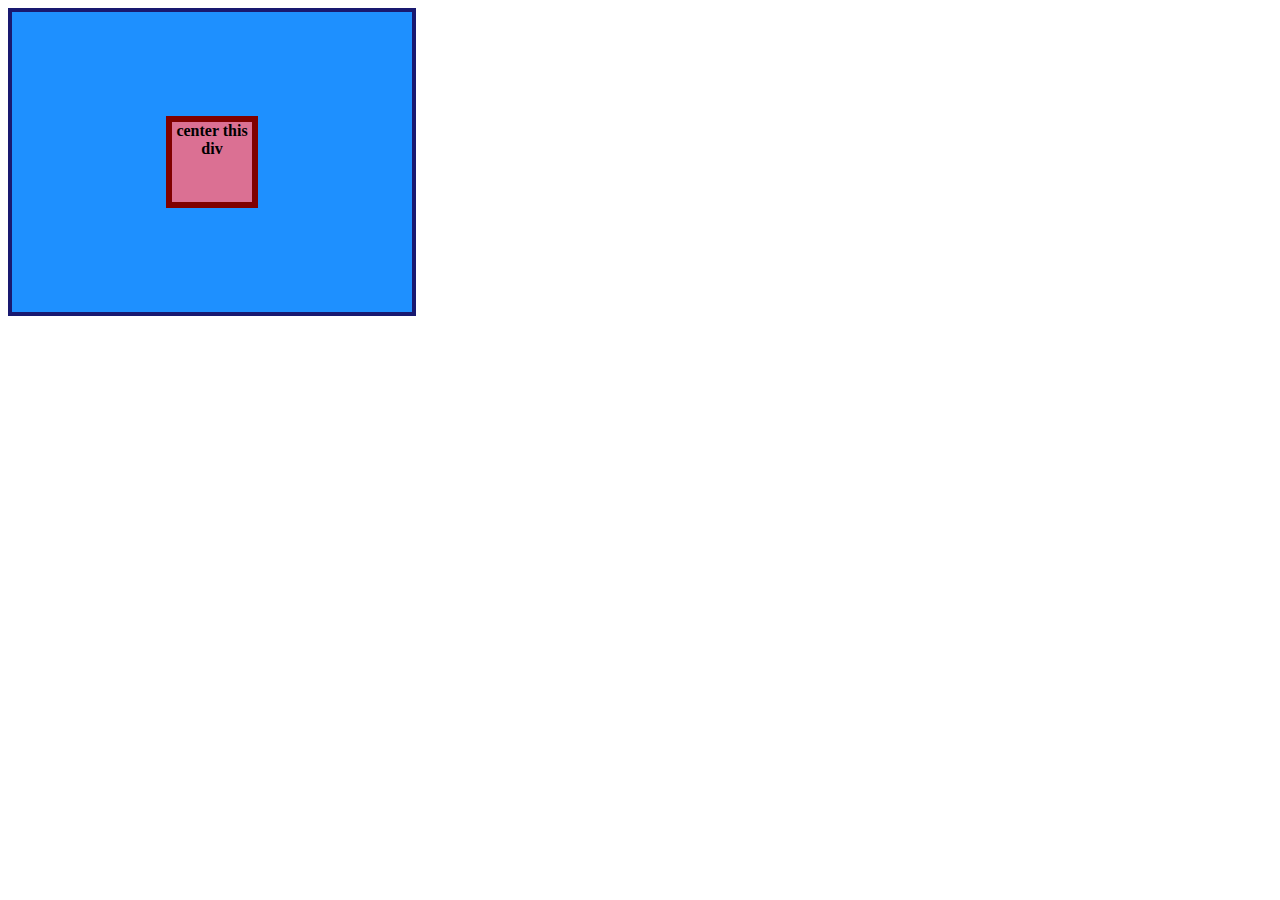
<file: flex/01-flex-center/index.html>
<!DOCTYPE html>
<html lang="en">

<head>
  <meta charset="UTF-8">
  <meta http-equiv="X-UA-Compatible" content="IE=edge">
  <meta name="viewport" content="width=device-width, initial-scale=1.0">
  <title>CENTER THIS DIV</title>
  <link rel="stylesheet" href="style.css">
</head>

<body>
  <div class="container">
    <div class="box">center this div</div>
  </div>
</body>

</html>
</file>
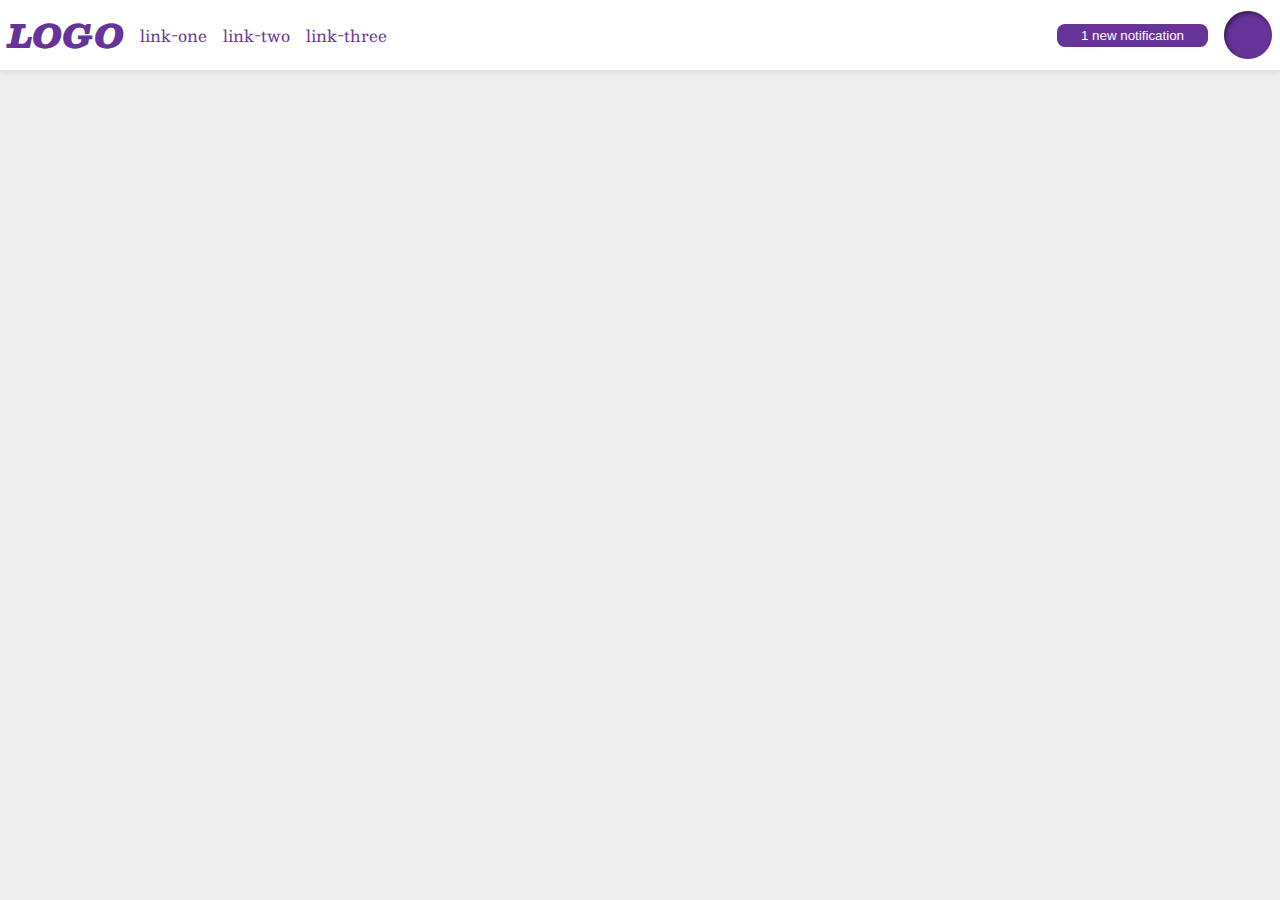
<file: flex/03-flex-header-2/index.html>
<!DOCTYPE html>
<html lang="en">

<head>
  <meta charset="UTF-8">
  <meta http-equiv="X-UA-Compatible" content="IE=edge">
  <meta name="viewport" content="width=device-width, initial-scale=1.0">
  <title>Flex Header 2</title>
  <link rel="stylesheet" href="style.css">
</head>

<body>
  <div class="header">
    <div class="left">
      <div class="logo">
        LOGO
      </div>
      <ul class="links">
        <li><a href="google.com">link-one</a></li>
        <li><a href="google.com">link-two</a></li>
        <li><a href="google.com">link-three</a></li>
      </ul>
    </div>
    <div class="right">
      <button class="notifications">
        1 new notification
      </button>

      <div class="profile-image"></div>
    </div>
  </div>
</body>

</html>
</file>
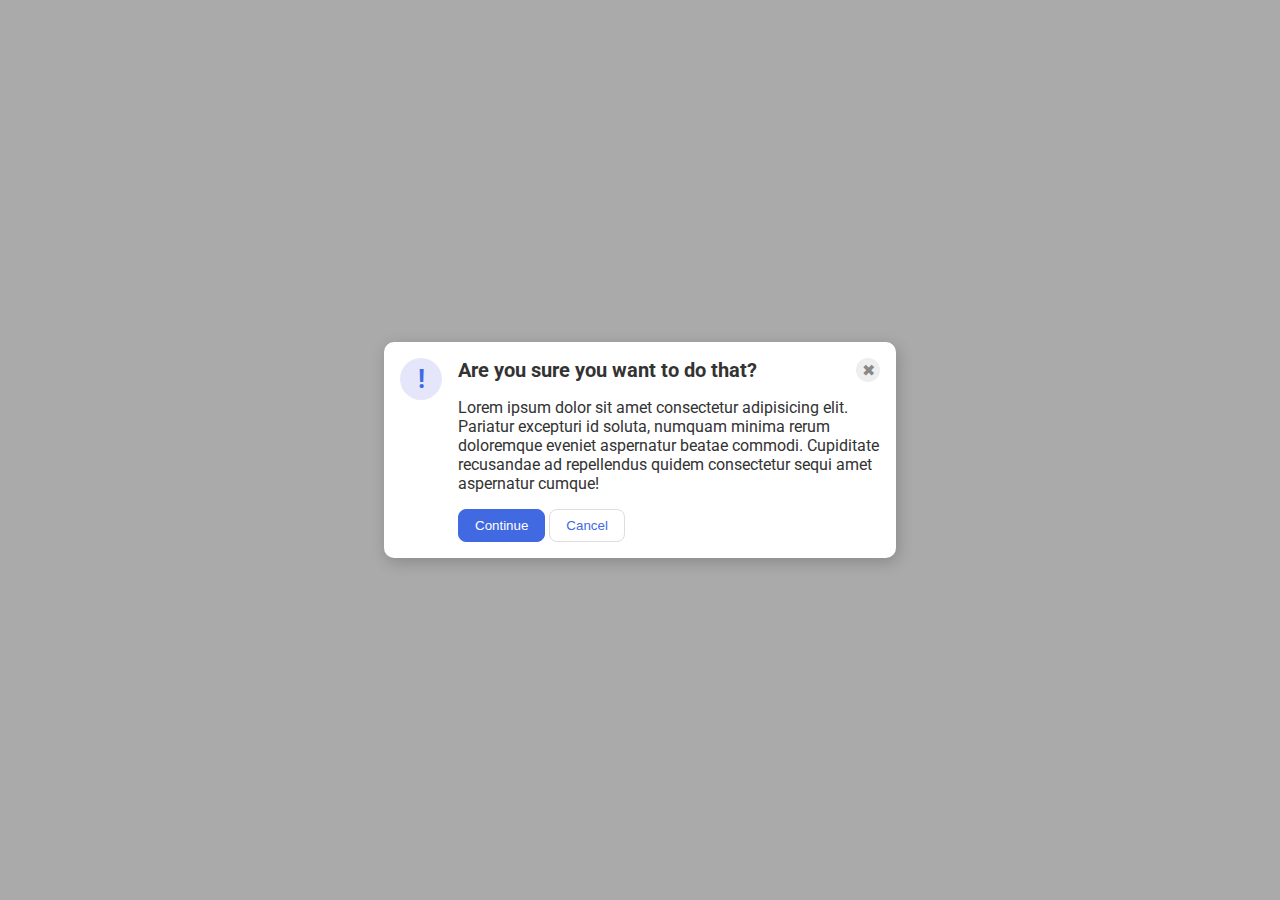
<file: flex/05-flex-modal/index.html>
<!DOCTYPE html>
<html lang="en">

<head>
  <meta charset="UTF-8">
  <meta http-equiv="X-UA-Compatible" content="IE=edge">
  <meta name="viewport" content="width=device-width, initial-scale=1.0">
  <link rel="stylesheet" href="style.css">
  <title>Modal</title>
</head>

<body>
  <div class="modal">

    <div class="icon">!</div>
    <div class="container">
      <div class="header">Are you sure you want to do that?
        <div class="close-button">✖</div>
      </div>
      <div class="text">Lorem ipsum dolor sit amet consectetur adipisicing elit. Pariatur excepturi id soluta, numquam
        minima rerum doloremque eveniet aspernatur beatae commodi. Cupiditate recusandae ad repellendus quidem
        consectetur
        sequi amet aspernatur cumque!</div>
      <button class="continue">Continue</button>
      <button class="cancel">Cancel</button>
    </div>
  </div>

</body>

</html>
</file>
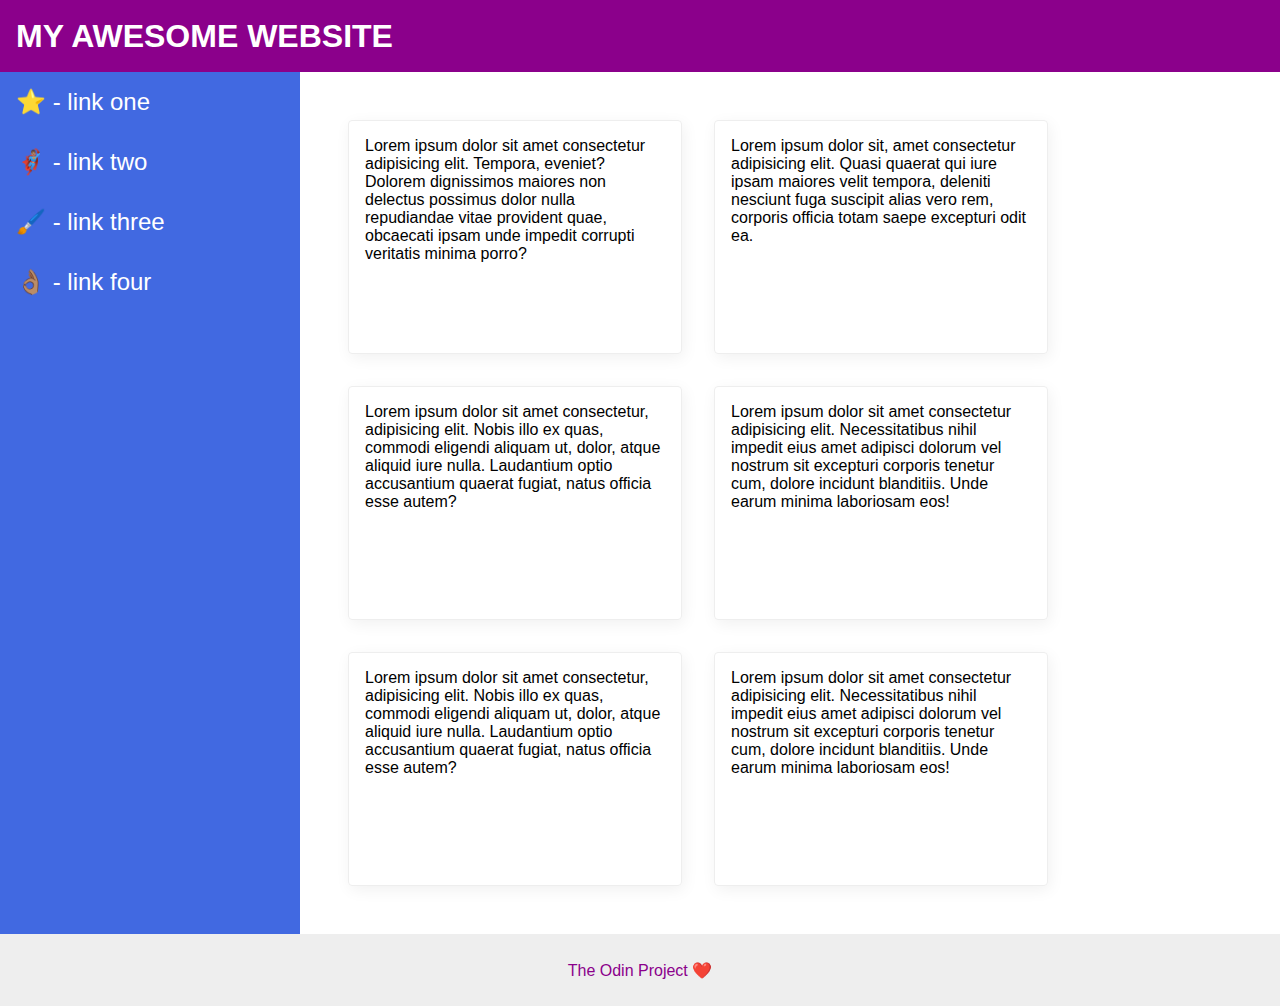
<file: flex/07-flex-layout-2/index.html>
<!DOCTYPE html>
<html lang="en">

<head>
  <meta charset="UTF-8">
  <meta http-equiv="X-UA-Compatible" content="IE=edge">
  <meta name="viewport" content="width=device-width, initial-scale=1.0">
  <title>The Holy Grail</title>
  <link rel="stylesheet" href="style.css">
</head>


<div class="header">
  MY AWESOME WEBSITE
</div>

<div class="body">
  <div class="sidebar">
    <ul>
      <li><a href="#">⭐ - link one</a></li>
      <li><a href="#">🦸🏽‍♂️ - link two</a></li>
      <li><a href="#">🖌️ - link three</a></li>
      <li><a href="#">👌🏽 - link four</a></li>
    </ul>
  </div>

  <div class="container">
    <div class="card">Lorem ipsum dolor sit amet consectetur adipisicing elit. Tempora, eveniet? Dolorem dignissimos
      maiores non delectus possimus dolor nulla repudiandae vitae provident quae, obcaecati ipsam unde impedit corrupti
      veritatis minima porro?</div>
    <div class="card">Lorem ipsum dolor sit, amet consectetur adipisicing elit. Quasi quaerat qui iure ipsam maiores
      velit tempora, deleniti nesciunt fuga suscipit alias vero rem, corporis officia totam saepe excepturi odit ea.
    </div>

    <div class="card">Lorem ipsum dolor sit amet consectetur, adipisicing elit. Nobis illo ex quas, commodi eligendi
      aliquam ut, dolor, atque aliquid iure nulla. Laudantium optio accusantium quaerat fugiat, natus officia esse
      autem?</div>

    <div class="card">Lorem ipsum dolor sit amet consectetur adipisicing elit. Necessitatibus nihil impedit eius amet
      adipisci dolorum vel nostrum sit excepturi corporis tenetur cum, dolore incidunt blanditiis. Unde earum minima
      laboriosam eos!</div>


    <div class="card">Lorem ipsum dolor sit amet consectetur, adipisicing elit. Nobis illo ex quas, commodi eligendi
      aliquam ut, dolor, atque aliquid iure nulla. Laudantium optio accusantium quaerat fugiat, natus officia esse
      autem?</div>
    <div class="card">Lorem ipsum dolor sit amet consectetur adipisicing elit. Necessitatibus nihil impedit eius amet
      adipisci dolorum vel nostrum sit excepturi corporis tenetur cum, dolore incidunt blanditiis. Unde earum minima
      laboriosam eos!</div>
  </div>
</div>



<div class="footer">
  The Odin Project ❤️
</div>
</body>

</html>
</file>
<file: flex/01-flex-center/style.css>
.container {
  background: dodgerblue;
  border: 4px solid midnightblue;
  width: 400px;
  height: 300px;
  display: flex;
  justify-content: center;
  align-items: center;
}

.box {
  background: palevioletred;
  font-weight: bold;
  text-align: center;
  border: 6px solid maroon;
  width: 80px;
  height: 80px;
}
</file>
<file: flex/03-flex-header-2/style.css>
/* this is some magical font-importing.  
you'll learn about it later. */
@import url('https://fonts.googleapis.com/css2?family=Besley:ital,wght@0,400;1,900&display=swap');

body {
  margin: 0;
  background: #eee;
  font-family: Besley, serif;
}

.header {
  background: white;
  border-bottom: 1px solid #ddd;
  box-shadow: 0 0 8px rgba(0, 0, 0, .1);
  display: flex;
  justify-content: space-between;
  padding: 8px;


}

.profile-image {
  background: rebeccapurple;
  box-shadow: inset 2px 2px 4px rgba(0, 0, 0, .5);
  border-radius: 50%;
  width: 48px;
  height: 48px;
}

.logo {
  color: rebeccapurple;
  font-size: 32px;
  font-weight: 900;
  font-style: italic;
}

.left,
.right {
  display: flex;
  align-items: center;
  gap: 16px;
}


button {
  border: none;
  border-radius: 8px;
  background-color: rebeccapurple;
  color: white;
  padding: 4px 24px;
}

a {
  /* this removes the line under our links */
  text-decoration: none;
  color: rebeccapurple;
}

ul {
  list-style-type: none;
  display: flex;
  margin: 0;
  padding: 0%;
  gap: 16px;
}
</file>
<file: flex/05-flex-modal/style.css>
@import url('https://fonts.googleapis.com/css2?family=Roboto:wght@400;700&display=swap');

html,
body {
  height: 100%;
}

body {
  font-family: Roboto, sans-serif;
  margin: 0;
  background: #aaa;
  color: #333;
  /* I'll give you this one for free lol */
  display: flex;
  align-items: center;
  justify-content: center;
}

.modal {
  background: white;
  width: 480px;
  border-radius: 10px;
  box-shadow: 2px 4px 16px rgba(0, 0, 0, .2);
  display: flex;
  padding: 16px;
  gap: 16px;
}


.header {
  display: flex;
  justify-content: space-between;
  align-items: center;
  font-size: 20px;
  font-weight: bold;
  margin-bottom: 16px;

}

.text {
  margin-bottom: 16px;
}



.icon {
  color: royalblue;
  font-size: 26px;
  font-weight: 700;
  background: lavender;
  width: 42px;
  height: 42px;
  border-radius: 50%;
  display: flex;
  align-items: center;
  justify-content: center;
  flex-shrink: 0;
}




.close-button {
  background: #eee;
  border-radius: 50%;
  color: #888;
  font-weight: 400;
  font-size: 16px;
  height: 24px;
  width: 24px;
  display: flex;
  align-items: center;
  justify-content: center;

}

button {
  padding: 8px 16px;
  border-radius: 8px;
}

button.continue {
  background: royalblue;
  border: 1px solid royalblue;
  color: white;
}

button.cancel {
  background: white;
  border: 1px solid #ddd;
  color: royalblue;
}
</file>
<file: flex/07-flex-layout-2/style.css>
body {
  font-family: -apple-system, BlinkMacSystemFont, 'Segoe UI', Roboto, Oxygen, Ubuntu, Cantarell, 'Open Sans', 'Helvetica Neue', sans-serif;
  margin: 0;
  min-height: 100vh;
  display: flex;
  flex-direction: column;

}

.header {
  height: 72px;
  background: darkmagenta;
  color: white;
  font-size: 32px;
  font-weight: 900;
  padding-left: 16px;
  display: flex;
  align-items: center;
}





.body {
  display: flex;
  flex: 1;
}


.container {
  display: flex;
  flex-wrap: wrap;
  padding: 32px;


}

.footer {
  height: 72px;
  background: #eee;
  color: darkmagenta;
  display: flex;
  justify-content: center;
  align-items: center;

}

.sidebar {
  width: 300px;
  background: royalblue;
  flex-shrink: 0;
}

.card {
  border: 1px solid #eee;
  box-shadow: 2px 4px 16px rgba(0, 0, 0, .06);
  border-radius: 4px;
  width: 300px;
  align-items: center;
  padding: 16px;
  height: 200px;
  margin: 16px;
}

ul {
  list-style: none;
  margin: 0%;
  padding: 0%;
}

li {
  padding: 16px;
}

a {
  text-decoration: none;
  color: white;
  font-size: 24px;

}
</file>
